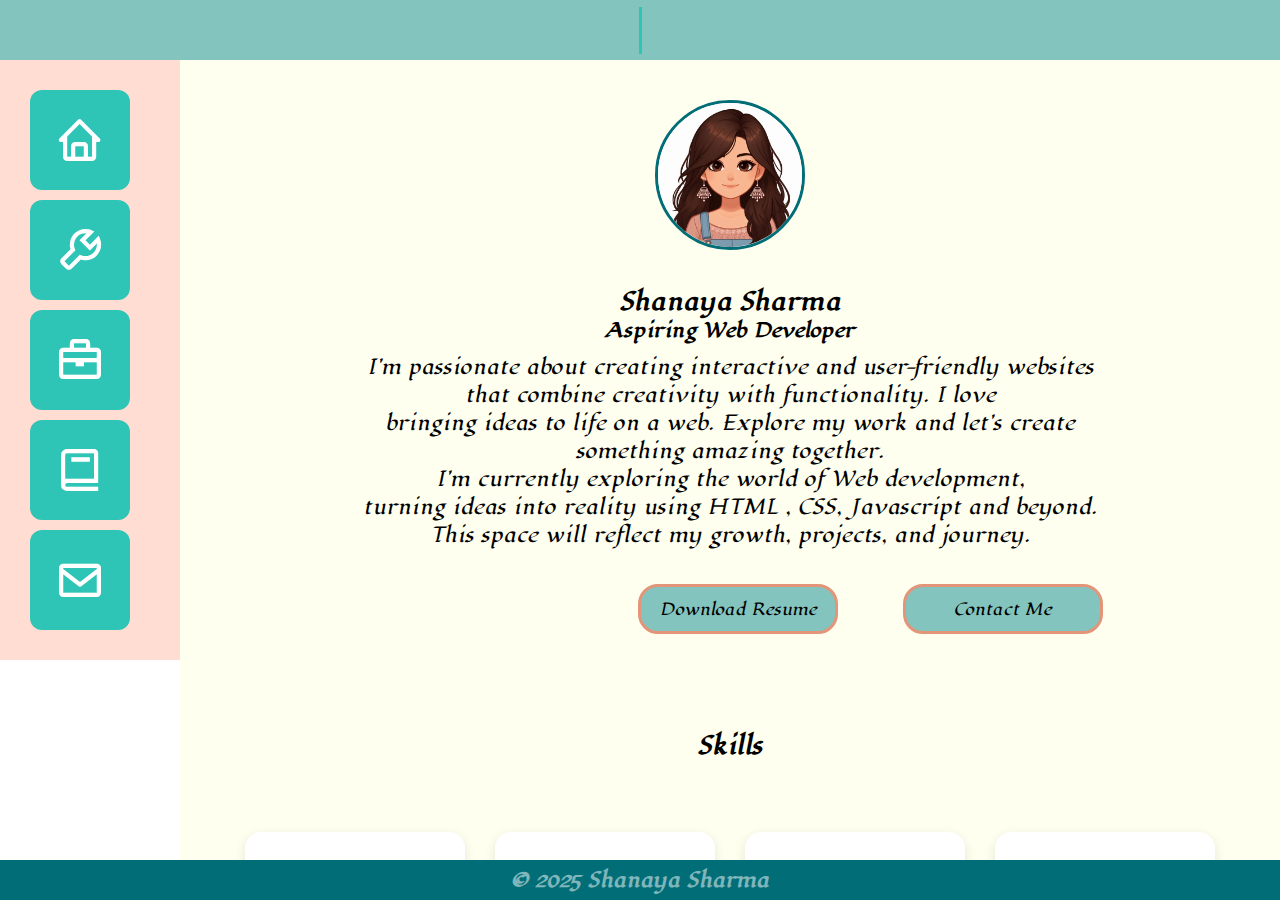
<file: CodSoft/Level 1  Task 1/portfolio.html>
<!DOCTYPE html>
<html lang="en">

<head>
        <title>Shanaya | Portfolio</title>
        <meta charset="UTF-8">
        <meta name="viewport" content="width=device-width, initial-scale=1">
        <link href="style.css" rel="stylesheet">


        <link rel="stylesheet" href="https://unpkg.com/boxicons@2.1.1/css/boxicons.min.css">
        <link rel="preconnect" href="https://fonts.googleapis.com">
        <link rel="preconnect" href="https://fonts.gstatic.com" crossorigin>
        <link href="https://fonts.googleapis.com/css2?family=Lugrasimo&display=swap" rel="stylesheet">

</head>

<body>
        <header>
                <h1>Portfolio</h1>
        </header>
        <section class="nav">
                <nav>
                        <ul>
                                <li class="title">
                                        <i class="bx bx-home"></i>
                                        <a href="#home">Home</a>
                                </li>
                                <li class="title">
                                        <i class="bx bx-wrench"></i>
                                        <a href="#skills">Skills</a>
                                </li>
                                <li class="title">
                                        <i class="bx bx-briefcase"></i>
                                        <a href="#projects">Projects</a>
                                </li>
                                <li class="title">
                                        <i class='bx  bx-book'></i>
                                        <a href="#education">Education</a>
                                </li>
                                <li class="title">
                                        <i class="bx bx-envelope"></i>
                                        <a href="#contact">Contact</a>
                                </li>
                        </ul>
                </nav>
        </section>
        <main>
                <!-- home -->
                <section id="home">
                        <div class="img">
                                <img src="profile.png" alt="Profile Image">
                        </div>
                        <div class="info">
                                <h2>Shanaya Sharma</h2>
                                <h3>Aspiring Web Developer</h3>
                                <p>I'm passionate about creating interactive and user-friendly websites <br>
                                        that
                                        combine creativity with functionality. I love <br> bringing ideas to
                                        life on
                                        a web. Explore my work and let's create <br>something amazing together.
                                        <br>
                                        I'm currently exploring the world of Web development, <br>turning ideas
                                        into reality using HTML , CSS, Javascript and beyond. <br>This space
                                        will reflect my growth, projects, and journey.
                                </p>
                                <div class="buttons">
                                        <button id="button1">Download Resume</button>
                                        <button id="button2">Contact Me</button>
                                </div>
                        </div>
                </section>

                <!-- Skills -->
                <section id="skills">
                        <h2>Skills</h2>
                        <div class="skills-list">
                                <div class="skill">
                                        <i class='bx bxl-html5'></i>
                                        <p>HTML</p>
                                </div>
                                <div class="skill">
                                        <i class='bx bxl-css3'></i>
                                        <p>CSS</p>
                                </div>
                                <div class="skill">
                                        <i class='bx bxl-javascript'></i>
                                        <p>JavaScript</p>
                                </div>
                                <div class="skill">
                                        <i class='bx bxl-react'></i>
                                        <p>React</p>
                                </div>
                                <div class="skill">
                                        <i class='bx bxl-nodejs'></i>
                                        <p>Node.js</p>
                                </div>
                                <div class="skill">
                                        <i class='bx bxl-github'></i>
                                        <p>GitHub</p>
                                </div>
                                <div class="skill">
                                        <i class='bx bxl-python'></i>
                                        <p>Python</p>
                                </div>
                                <div class="skill">
                                        <i class='bx bxl-java'></i>
                                        <p>Java</p>
                                </div>
                </section>

                <!-- Projects -->
                <section id="projects">
                        <h2>Projects</h2>
                        <div class="project-list">
                                <div class="project">
                                        <img src="project1.png" alt="Portfolio Project">
                                        <h3>Portfolio Website</h3>
                                        <br>
                                        <p>A personal portfolio website showcasing my skills and projects.</p>
                                </div>
                                <div class="project">
                                        <img src="project1.png" alt="Weather App">
                                        <h3>Weather App</h3>
                                        <br>
                                        <p>A weather application that provides real-time weather updates.</p>
                                </div>
                                <div class="project">
                                        <img src="project1.png" alt="Todo List">
                                        <h3>Todo List</h3>
                                        <br>
                                        <p>A simple todo list application to manage tasks efficiently.</p>
                                </div>
                                <div class="project">
                                        <img src="project1.png" alt="E-commerce Website">
                                        <h3>E-commerce Website</h3>
                                        <br>
                                        <p>An e-commerce website with product listings and a shopping cart.</p>
                                </div>
                        </div>

                </section>

                <!-- Education -->
                <section id="education">
                        <h2>Education</h2>
                        <div class="education-list">
                                <div class="content">
                                        <div class="education" id="container-left">
                                                <h3>Bachelor of Technology in Computer Science</h3>
                                                <p>XYZ University, 2021 - Present</p>
                                                <p>Relevant Coursework: Data Structures, Algorithms, Web Development</p>
                                        </div>
                                </div>
                                <div class="education" id="container-right">
                                        <div class="content">
                                                <h3>High School Diploma</h3>
                                                <p>ABC High School, 2019 - 2021</p>
                                                <p>Achievements: Top 10% of the class, Science Fair Winner</p>
                                        </div>
                                </div>
                                <div class="education" id="container-left">
                                        <div class="content">
                                                <h3>Online Courses</h3>
                                                <p>Completed courses in Web Development, Python Programming, and Data
                                                        Science.
                                                </p>
                                                <p>Platforms: Coursera, Udemy, edX</p>
                                        </div>
                                </div>
                </section>

                <!-- Contact -->
                <section id="contact">
                        <h2>Contact</h2>

                        <div class="contact-form">
                                <form class="contact" action="#" method="post">
                                        <h1> Send Message</h1>
                                        <div class="labelbox ">
                                                <input type="text" id="name" name=" name" placeholder="Name">
                                                <span class="icon"><i class='bx  bx-user-circle'></i></span>
                                        </div>
                                        <br>
                                        <div class="labelbox ">
                                                <input type="Phone" id="Phone" name=" Phone" placeholder="Phone"
                                                        pattern="[0-9]{4}-[0-9]{6}">
                                                <span class="icon"><i class='bx  bx-phone'></i></span>
                                        </div>
                                        <br>
                                        <div class=" labelbox ">
                                                <input type="E-mail" id="E-mail" name=" E-mail" placeholder="E-mail">
                                                <span class="icon"><i class='bx  bx-envelope'></i></span>
                                        </div>
                                        <br>
                                        <div class=" labelbox ">
                                                <input type="Address" id="Address" name=" Address"
                                                        placeholder="Address">
                                                <span class="icon"><i class='bx bx-map'></i></span>
                                        </div>
                                        <br>
                                        <div class=" labelbox ">
                                                <input type="text" id="message" name="message" placeholder="Message">
                                                <span class="icon"><i class='bx bx-message'></i></span>
                                        </div>
                                        <br>
                                        <div class="button">
                                                <button type="submit" alt="submit" width="10" height="10">Send
                                                        Message</button>
                                        </div>
                                </form>


                </section>

        </main>
        <footer>
                <h3>&copy; 2025 Shanaya Sharma</h3>
        </footer>

</body>

</html>
</file>
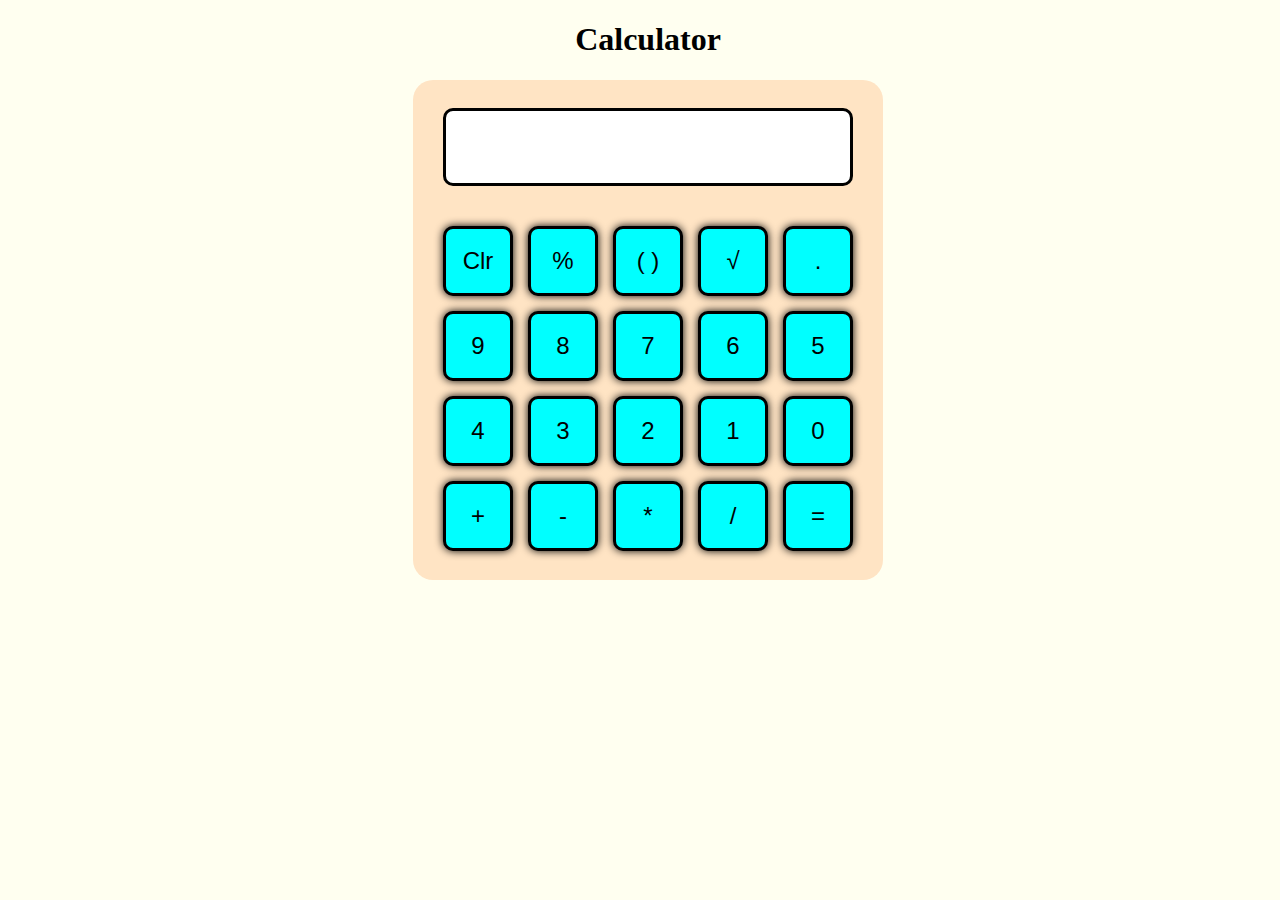
<file: CodSoft/Level 1 Task 3/calculator.html>
<!DOCTYPE html>
<html lang="en
">

<head>
        <title>Calculator</title>
        <meta charset="UTF-8">
        <meta name="viewport" content="width=device-width, initial-scale=1">
        <link href="style.css" rel="stylesheet">

        <link rel="stylesheet" href="https://unpkg.com/boxicons@2.1.1/css/boxicons.min.css">

</head>

<body>
        <h1>Calculator</h1>
        <div class="container">
                <div class="display">
                        <input type="text" class="input" id="display">

                </div>
                <div class="calculator">
                        <button class="button">Clr</button>
                        <button class="button">%</button>
                        <button class="button">&lpar; &rpar;</button>
                        <button class="button">&radic;</button>
                        <button class="button">.</button>
                        <button class="button">9</button>
                        <button class="button">8</button>
                        <button class="button">7</button>
                        <button class="button">6</button>
                        <button class="button">5</button>
                        <button class="button">4</button>
                        <button class="button">3</button>
                        <button class="button">2</button>
                        <button class="button">1</button>
                        <button class="button">0</button>
                        <button class="button">+</button>
                        <button class="button">-</button>
                        <button class="button">*</button>
                        <button class="button">/</button>
                        <button class="button">=</button>
                </div>
        </div>






        <script src="script.js"></script>
</body>

</html>
</file>
<file: CodSoft/Level 1  Task 1/style.css>
* {
        margin: 0;
        padding: 0;
        box-sizing: border-box;
        font-family: "Lugrasimo", cursi
}

body {
        display: grid;
        grid-template-areas: "header header"
                "nav main"
                "footer footer";
        grid-template-columns: 180px 1fr;
        grid-template-rows: 60px 2fr 40px;
        height: 100vh;
}


/* Header */
header {
        grid-area: header;
        background-color: #83c5be;
        color: white;
        display: flex;
        align-items: center;
        justify-content: center;
}

header h1 {
        width: 0;
        overflow: hidden;
        white-space: nowrap;
        border-right: 3px solid #2ec4b6;
        font-size: 35px;
        animation: typing 10s steps(45, end)forwards, blink 1s step-end infinite;
}

@keyframes typing {
        from {
                width: 0
        }

        to {
                width: 8ch
        }
}

@keyframes blink {
        50% {
                border-color: transparent;
        }
}

/* Navbar */
nav {
        grid-area: nav;
        background-color: #ffddd2;
        padding: 20px;
}

li {
        list-style: none;
        margin: 10px;
        height: 100px;
        width: 100px;
}

.title {
        width: 100px;
        height: 100px;
        background-color: #2ec4b6;
        border-radius: 12px;
        display: flex;
        align-items: center;
        justify-content: center;
        position: relative;
        overflow: hidden;
        transition: background-color 1s ease-in-out;
        cursor: pointer;
}

.title:hover {
        background-color: #e29578;
}

.title i {
        font-size: 50px;
        color: white;
        transition: transform 1s ease, opacity 0.5s ease;
}

.title:hover i {
        transform: translateY(20px) scale(1.3);
        opacity: 0;
}

a {
        position: absolute;
        left: 5%;
        top: 50%;
        text-align: center;
        justify-content: center;
        text-decoration: none;
        transform: translateY(-50%) translateX(-100%);
        opacity: 0;
        font-size: 15px;
        font-weight: bold;
        color: white;
        transition: transform 0.5s ease, opacity 0.5s ease;
}

.title:hover a {
        transform: translateY(-50%) translateX(10px);
        opacity: 1;
}

/* main */
/* home */
img {
        height: 150px;
        width: 150px;
        border: 3px solid #006d77;
        border-radius: 50%;
}

img:hover {
        transform: scale(1.3);
        transition: ease-in-out 1s;
        border: 5px solid black;
}

.info {
        margin: 10px;
        padding: 10px;
}

main {
        grid-area: main;
        background-color: ivory;
        padding: 20px;
        overflow-y: auto;
}

.img {
        text-align: center;
        margin: 20px;
}

#home img {
        height: 150px;
        width: 150px;
        border: 3px solid #006d77;
        border-radius: 50%;
}

img:hover {
        transform: scale(1.3);
        transition: ease-in-out 1s;
        border: 5px solid black;
}

.info {
        margin: 10px;
        padding: 10px;
}

.info h2,
.info h3 {
        text-align: center;
}

.info p {
        text-align: center;
        margin: 10px;
        font-size: 20px;
}

.buttons {
        display: grid;
        height: 100px;
        width: 500px;
        gap: 30px;
        margin-left: 400px;
        grid-template-columns: repeat(2, 1fr);
        place-items: center;
}


#button1,
#button2 {
        text-align: center;
        height: 50px;
        width: 200px;
        font-size: 16px;
        background-color: #83c5be;
        border: 3px solid #e29578;
        border-radius: 20px;
}

#button1:hover,
#button2:hover {
        transform: scale(1.1);
        box-shadow: 5px 6px 10px black;
}

/* skill */
#skills h2 {
        text-align: center;
        padding-top: 30px;
        margin: 30px;
}

.skills-list {
        box-sizing: border-box;
        margin: 20px;
        display: grid;
        grid-template-columns: repeat(4, 1fr);
        gap: 20px;
        padding: 40px 20px;
        place-items: center;

}

.skill {
        height: 200px;
        width: 200px;
        background: #ffffff;
        border-radius: 16px;
        padding: 15px;
        width: 220px;
        text-align: center;
        box-shadow: 0 4px 12px rgba(0, 0, 0, 0.1);
        font-family: 'Borel', cursive;
}

.skill:hover {
        transform: scale(1.3);
        border: #2ec4b6 solid 4px;
        border-radius: 20px;
        transition: transform 0.5s ease-in-out;
}

.skill i {
        font-size: 80px;
        color: #2ec4b6;
        padding-top: 20px;
}

.skill p {
        line-height: 40px;
        font-size: 25px;
        padding-bottom: 10px;
}

/* projects */
#projects h2 {
        text-align: center;
        padding-top: 30px;
        margin: 30px;
}

.project-list {
        box-sizing: border-box;
        margin: 40px;
        display: grid;
        grid-template-columns: repeat(4, 1fr);
        gap: 20px;
        padding: 40px 20px;
        place-items: center;
}

.project {
        height: 350px;
        width: 300px;
        background: #ffffff;
        border-radius: 16px;
        padding: 15px;
        width: 220px;
        text-align: center;
        box-shadow: 0 4px 12px rgba(0, 0, 0, 0.1);
        font-family: 'Borel', cursive;
}

.project:hover {
        transform: scale(1.3);
        border: #2ec4b6 solid 4px;
        border-radius: 20px;
        transition: transform 0.5s ease-in-out;
}

/* Education */
#education h2 {
        text-align: center;
        padding-top: 30px;
        margin: 30px;
}

/* Education */
#education h2 {
        text-align: center;
        padding-top: 30px;
        margin: 30px;
}

.content {
        padding: 20px 30px;
        background-color: #e29578;
        position: relative;
        border-radius: 8px;
        font-size: 20px;
        margin-bottom: 40px;
}

.content:hover {
        background-color: #006d77;
        box-shadow: 4px 5px 10px black;
}

/* contact */
#contact h2 {
        text-align: center;
        margin: 20px;
        padding: 10px;

}

.contact-form {
        display: grid;
        place-items: center;
        background-color: antiquewhite;
        border: 4px solid #83c5be;
        border-radius: 100px;
        height: 500px;
        width: 500px;
        margin: 0 auto;
}


form h1 {
        text-align: center;
        font-size: 30px;
        padding: 20px;
        margin: 20px;
}

form.contact input {
        position: relative;
        width: 100%;
        border-radius: 20px;
        border: none;
        height: 40px;
        font-size: 20px;
        padding: 0 40px;
        box-shadow: rgba(149, 157, 165, 0.2) 0px 8px 24px;
}

form.contact button {
        position: relative;
        width: 60%;
        border-radius: 20px;
        border: none;
        height: 40px;

        font-size: 20px;
        background-color: #83c5be;
        margin-left: 85px;
        padding: 0 40px;
        box-shadow: rgba(149, 157, 165, 0.2) 0px 8px 24px;
}

span.icon {
        position: absolute;
        left: 10px;
        top: 8px;
        font-size: 20px;
}

.labelbox {
        position: relative;
}

/* footer */
footer {
        grid-area: footer;
        background-color: #006d77;
        color: rgba(255, 255, 255, 0.5);
        display: flex;
        align-items: center;
        justify-content: center;
}

footer h3 {
        text-align: center;
        font-size: 20px;
}
</file>
<file: CodSoft/Level 1 Task 3/style.css>
body {
        height: 100%;
        width: 100%;
        background-color: ivory;
}

h1 {
        text-align: center;
}

.container {
        display: flex;
        flex-direction: column;
        align-items: center;
        margin: 0 auto;
        background-color: bisque;
        border-radius: 20px;
        justify-content: center;
        height: 500px;
        width: 470px;
}

.display {
        margin: 20px;
        transform: translateY(-20px);
}

.input {
        border: 3px solid black;
        border-radius: 10px;
        font-size: 27px;
        width: 400px;
        height: 70px;
}

.calculator {
        display: grid;
        grid-template-columns: repeat(5, 1fr);
        gap: 15px;
        place-items: center;
}

button {
        width: 70px;
        height: 70px;
        color: black;
        font-size: 24px;
        background-color: aqua;
        border: 3px solid #000;
        border-radius: 10px;
        box-shadow: 0 0 8px black;
        cursor: pointer;
}
</file>
